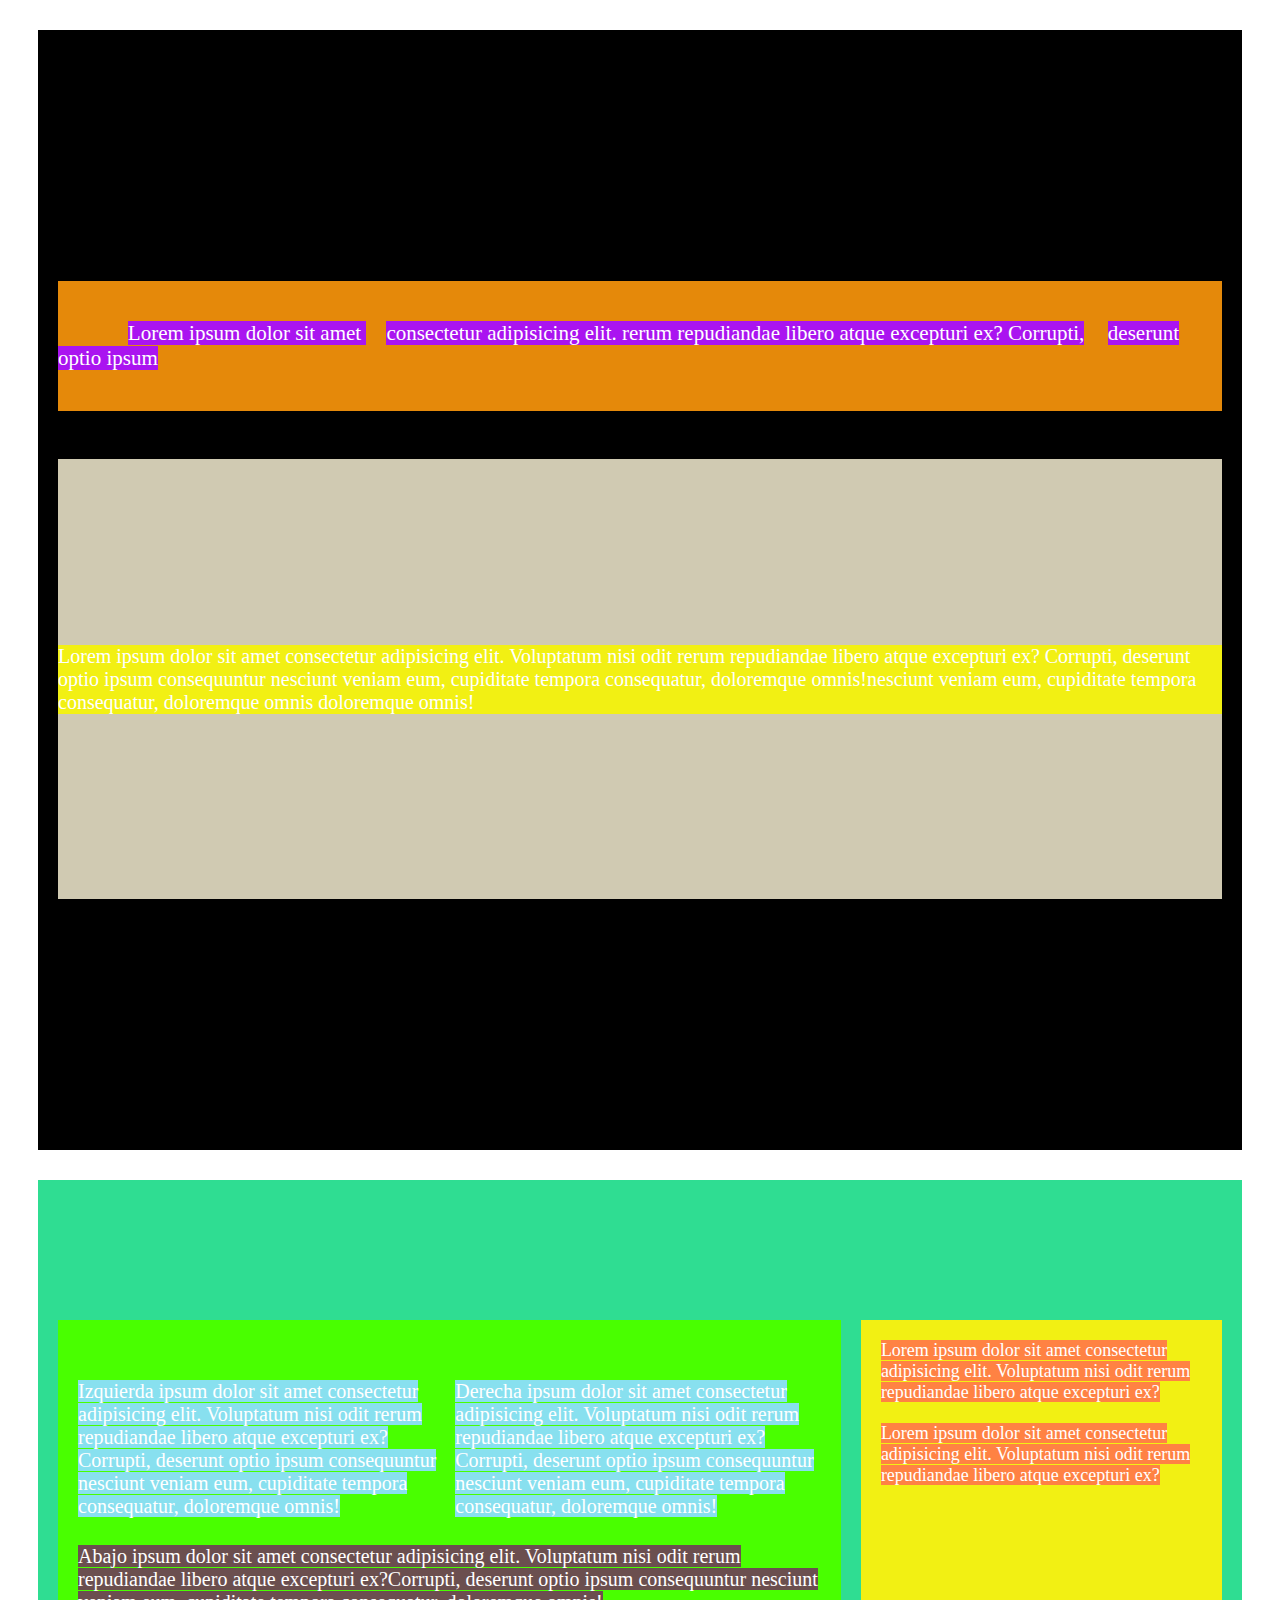
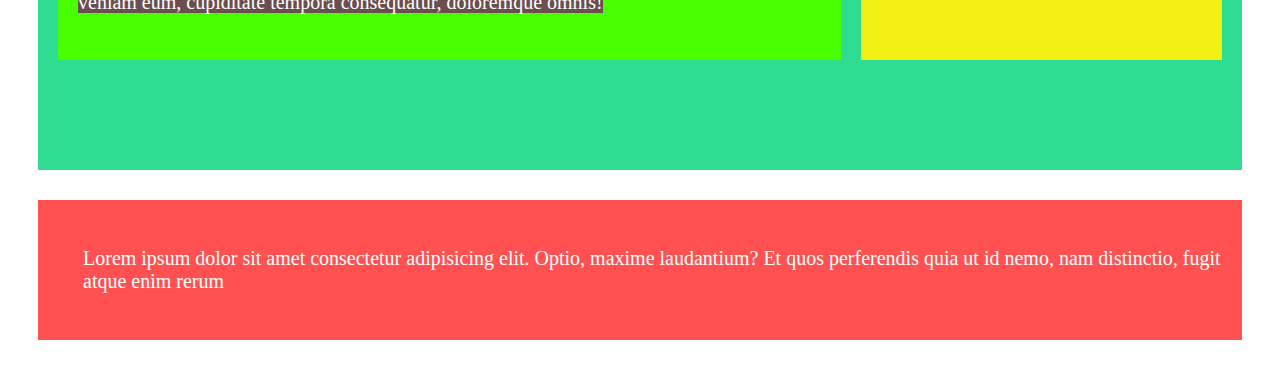
<file: index.html>
<!DOCTYPE html>
<html lang="en">

<head>
    <meta charset="UTF-8">
    <meta http-equiv="X-UA-Compatible" content="IE=edge">
    <meta name="viewport" content="width=device-width, initial-scale=1.0">
    <link rel="stylesheet" href="style.css">
    <title>Document</title>
</head>

<body>
    <div class="container">
        <header>

            <div class="superior">
                <div class="superior1">
                    <span class="span1">Lorem ipsum dolor sit amet </span> <span class="span3"> consectetur adipisicing
                        elit.
                        rerum repudiandae libero atque
                        excepturi ex? Corrupti,</span> <span class="span2">deserunt optio ipsum </span>
                </div>
                <br>
                <div class="superior2">
                    <span class="span4">
                        Lorem ipsum dolor sit amet consectetur adipisicing elit. Voluptatum nisi odit rerum repudiandae
                        libero
                        atque
                        excepturi ex? Corrupti, deserunt optio ipsum consequuntur nesciunt veniam eum, cupiditate
                        tempora
                        consequatur,
                        doloremque omnis!nesciunt veniam eum, cupiditate tempora
                        consequatur,
                        doloremque omnis doloremque omnis!
                    </span>
                </div>

        </header>

        <sidebar>

            <div class="medio">

                <div class="izquierdo">

                    <div class="izquierdo1">

                        <div class="izquierdo2">
                            <span class="span5">
                                Izquierda ipsum dolor sit amet consectetur adipisicing elit. Voluptatum nisi odit rerum
                                repudiandae
                                libero
                                atque
                                excepturi ex?Corrupti, deserunt optio ipsum consequuntur nesciunt veniam eum, cupiditate
                                tempora
                                consequatur,
                                doloremque omnis!
                            </span>
                        </div>

                        <div class="izquierdo3">
                            <span class="span6">
                                Derecha ipsum dolor sit amet consectetur adipisicing elit. Voluptatum nisi odit rerum
                                repudiandae
                                libero
                                atque
                                excepturi ex?Corrupti, deserunt optio ipsum consequuntur nesciunt veniam eum, cupiditate
                                tempora
                                consequatur,
                                doloremque omnis!
                            </span>
                        </div>

                    </div>

                    <div class="izquierdo4">
                        <span class="span7">
                            Abajo ipsum dolor sit amet consectetur adipisicing elit. Voluptatum nisi odit rerum
                            repudiandae
                            libero
                            atque
                            excepturi ex?Corrupti, deserunt optio ipsum consequuntur nesciunt veniam eum, cupiditate
                            tempora
                            consequatur,
                            doloremque omnis!
                        </span>
                    </div>
                </div>

        </sidebar>

        <main>

            <div class="derecho">
                <span class="span8">
                    Lorem ipsum dolor sit amet consectetur adipisicing elit. Voluptatum nisi odit rerum repudiandae
                    libero
                    atque
                    excepturi ex?
                </span>
                <div class="derechoInferior">
                    <span class="span9">
                        Lorem ipsum dolor sit amet consectetur adipisicing elit. Voluptatum nisi odit rerum repudiandae
                        libero
                        atque
                        excepturi ex?
                    </span>
                </div>
            </div>

        </main>

    </div>
    <footer>

        <div class="inferior">
            Lorem ipsum dolor sit amet consectetur adipisicing elit. Optio, maxime laudantium? Et quos perferendis
            quia
            ut
            id nemo, nam distinctio, fugit atque enim rerum
        </div>

    </footer>
</body>


</html>
</file>
<file: style.css>
.container {
    max-width: 100%;
    width: 100vw;
}

.superior {
    display: flex;
    height: 70vh;
    margin: 30px;
    flex-direction: column;
    background: black;
    color: white;
    justify-content: center;
    padding: 20px;
}


.span1 {

    margin-left: 90px;
    margin-right: 20px;
    align-items: center;
    background: #AA14F0;
}

.span3 {
    background: #AA14F0;

}

.span2 {
    margin-left: 20px;
    background: #AA14F0;

}

.span4 {
    background: #F2F013;
}

.span5 {
    background: #88E0EF;
}

.span6 {
    background: #88E0EF;
}

.span7 {
    background: #6B4F4F;
}

.span8 {
    background: #FF8243;
}

.span9 {
    background: #FF8243;
}

.superior1 {
    background: #E5890A;
    padding-top: 40px;
    padding-bottom: 40px;
    margin-bottom: 30px;
}

.superior2 {
    display: flex;
    background: #D0CAB2;
    padding-top: 40px;
    padding-bottom: 40px;
    align-items: center;
}

.medio {
    display: flex;
    height: 550px;
    margin: 30px;
    flex-direction: row;
    background: #2FDD92;
    color: white;
    justify-content: center;
    padding: 20px;

}

.izquierdo {
    background: #49FF00;
    width: 1900px;
    height: 300px;
    padding: 20px;
    margin-top: 120px;
    margin-right: 20px;
    display: grid;
    grid-template-areas:
        izquierdo2, izquierdo2, izquierdo3, izquierdo3;
}

.izquierdo1 {
    display: flex;
    column-gap: 10px;
}

.izquierdo2 {
    margin-top: 40px;
}

.izquierdo3 {
    margin-top: 40px;

}


.derecho {
    background: #F2F013;
    height: 300px;
    padding: 20px;
    margin-top: 120px;
}

.derechoInferior {
    margin-top: 20px;
}

.inferior {
    display: flex;
    height: 100px;
    margin: 30px;
    flex-direction: column;
    background: #FF5151;
    color: white;
    justify-content: center;
    padding: 20px;
    padding-left: 45px;
}

/* Desktop responsive */

@media(max-width: 1440px) {
    .superior {
        height: 120vh;
    }

    .superior1 {
        width: 100%;
        font-size: 14px;
    }

    .superior2 {
        height: 40vh;
        font-size: 20px;
    }

    .span1 {
        margin-left: 6%;
    }

    .span1,
    .span2,
    .span3 {
        font-size: 21px;
    }

    .derecho {
        margin-top: 120px;
        padding-bottom: 20px;
        font-size: 18px;
    }

    .izquierdo {
        font-size: 20px;
    }

    .inferior {
        font-size: 20px;
    }
}


@media(max-width: 1024px) {
    .superior1 {
        width: 100%;
        font-size: 13px;
    }

    .superior2 {
        height: 34vh;
    }

    .span1 {
        margin-left: 7%;
    }

    .span1,
    .span2,
    .span3 {
        font-size: 14px;
    }

    .span4 {
        font-size: 19px;
        margin-right: 20px;
        margin-left: 20px;
    }

    .span5,
    .span6,
    .span7 {
        font-size: 17px;
    }

    .span8,
    .span9 {
        font-size: 17px;
    }

    .superior {
        height: 115vh;
    }

    .medio {
        height: 130vh;
        flex-direction: column;
        padding-bottom: 45px;
        padding-top: 50px;
        padding-left: 32px;
    }

    .izquierdo {
        width: 94%;
        height: 195px;
        margin-top: 40px;
        margin-bottom: 10px;
        padding-bottom: 61px;
        padding-top: 7px;

    }

    .izquierdo1 {
        margin-bottom: 20px;
    }

    .derecho {
        height: 26%;
        max-width: 80.5%;
        margin-top: 42px;
        padding-bottom: 72px;
        padding-left: 80px;
        padding-right: 80px;
        padding-top: 60px;
    }

    .inferior {
        font-size: 83%;
        height: 12vh;
    }
}

@media(max-width: 768px) {

    .superior {
        padding-top: 0px;
        padding-bottom: 0px;
    }

    .superior1 {
        font-size: 11px;
    }

    .superior2 {
        padding-top: 28px;
        padding-bottom: 28px;
    }

    .span1 {
        margin-left: 5%;
    }

    .span4 {
        font-size: 17px;
    }

    .span8,
    .span9 {
        font-size: 66%;
    }

    .span5,
    .span6,
    .span7 {
        font-size: 12px;
    }

    .derecho {
        max-width: 90%;
        padding-left: 33px;
        padding-right: 33px;
        padding-top: 40px;
    }

    .medio {
        padding-left: 20px;
    }

    .inferior {
        font-size: 84%;
    }

    .span1,
    .span2,
    .span3 {
        font-size: 92%;
    }
}

@media(max-width: 425px) {
    .span4 {
        font-size: 9.99px;
    }

    .superior {
        height: 90vh;
        padding-top: 13px;
        padding-bottom: 10px;
    }

    .superior1 {
        padding-bottom: 85px;
        padding-top: 77px;
        margin-bottom: 0px;
    }

    .superior2 {
        padding-top: 0px;
        padding-bottom: 0px;
        height: 20vh;
    }

    .span1,
    .span2,
    .span3 {
        font-size: 16px;
    }

    .span1 {
        margin-right: 0px;
        margin-bottom: 0px;
        margin-left: 7%;
    }

    .span2 {
        margin-left: 0px;
    }

    .izquierdo {
        height: 80vh;
        width: 90%;
        padding-top: 10px;
        padding-right: 13px;
        padding-left: 18px;
        padding-bottom: 35px;
        margin-right: 0px;
        margin-bottom: 20px;
        margin-top: 50px;
        font-size: 5px;
        display: flex;
        flex-direction: column;
    }

    .izquierdo1 {
        flex-direction: column;
        margin-bottom: 10px;
    }

    .izquierdo2 {
        margin-top: 10px;
    }

    .izquierdo3 {
        margin-top: 10px;
    }

    .medio {
        padding-bottom: 0px;
        padding-top: 0px;
        margin-top: 0px;
        margin-bottom: 0px;
        height: 105vh;
    }

    .derecho {
        margin-top: 0px;
        padding-top: 5px;
        padding-bottom: 58px;
        padding-right: 15px;
        padding-left: 23px;
        font-size: 15px;
    }

    .derechoInferior {
        margin-top: 13px;
    }

    .span5,
    .span6,
    .span7 {
        font-size: 10.6px;
    }

    .inferior {
        font-size: 8.4px;
    }
}
</file>
